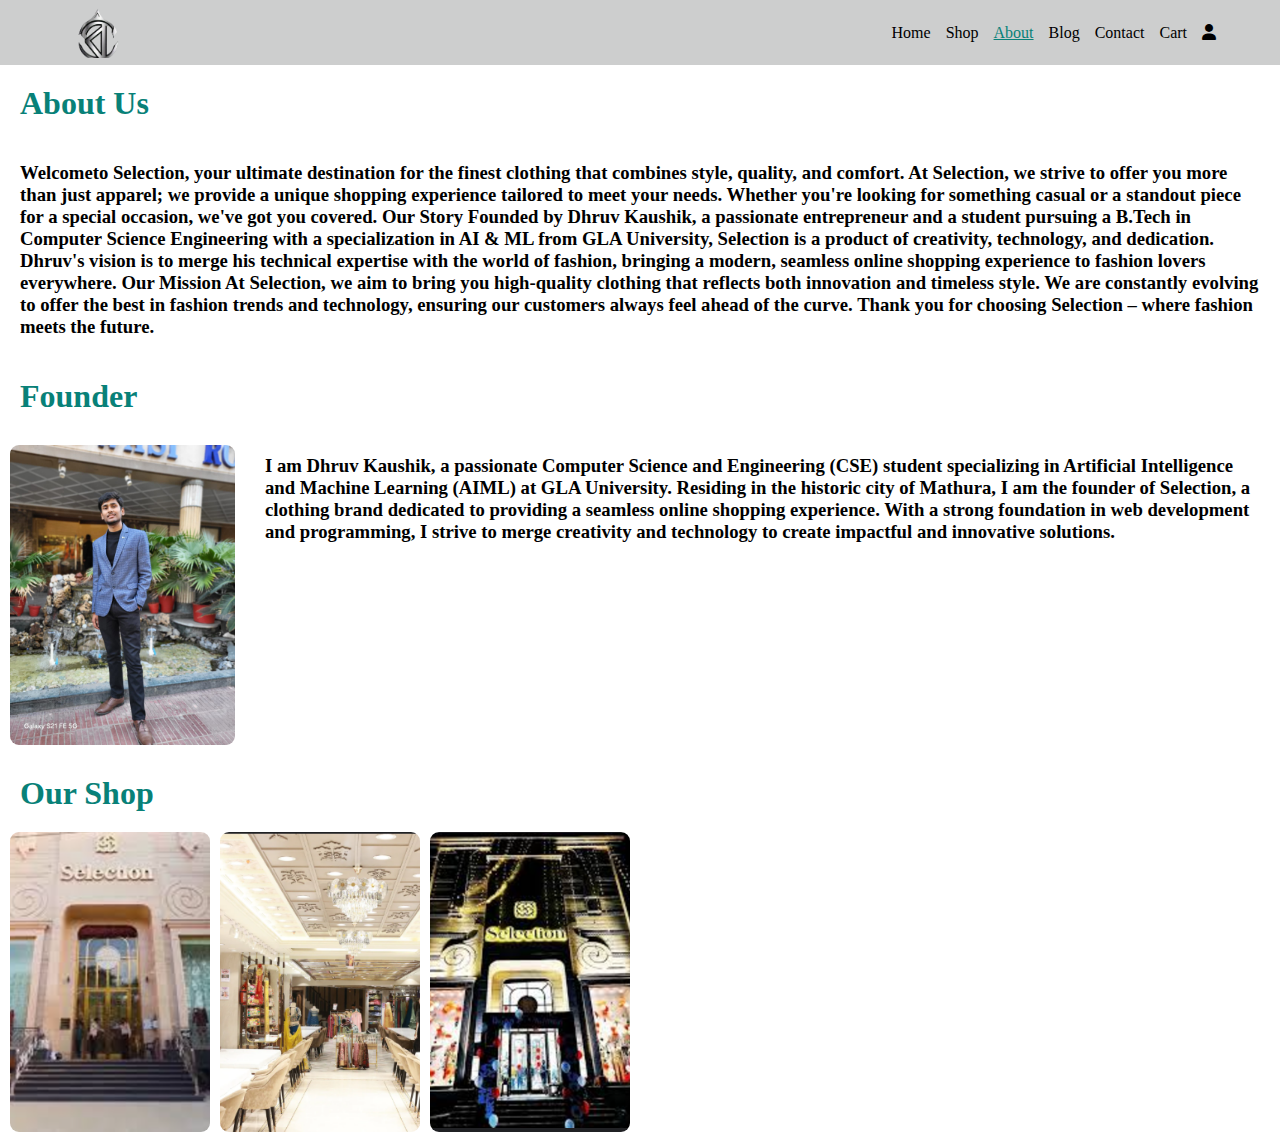
<file: About.html>
<!DOCTYPE html>
<html lang="en">
<head>
    <meta charset="UTF-8">
    <meta name="viewport" content="width=device-width, initial-scale=1.0">
    <title>Document</title>
    <link rel="stylesheet" href="About.css">
    <link rel="stylesheet" href="styles.css">
    <link rel="stylesheet" href="https://cdnjs.cloudflare.com/ajax/libs/font-awesome/6.0.0-beta3/css/all.min.css">
    <link rel="stylesheet" href="https://fonts.googleapis.com/css2?family=Material+Symbols+Outlined:opsz,wght,FILL,GRAD@20..48,100..700,0..1,-50..200&icon_names=shopping_bag" />
    <link rel="stylesheet" href="https://fonts.googleapis.com/css2?family=Material+Symbols+Outlined:opsz,wght,FILL,GRAD@20..48,100..700,0..1,-50..200&icon_names=star_rate" />
</head>
<body>
    <nav id="header">
        <div class="container"> 
            <img src="logo.png" alt="logo" class="logo">
            <ul class="navbar" id="nav_element">
                <li><a href="../index/index.html" class="navtag">Home</a></li>
                <li><a href="../shop/home.html" class="navtag ">Shop</a></li>
                <li><a href="About.html" class="navtag active">About</a></li>
                <li><a href="#Blog" class="navtag ">Blog</a></li>
                <li><a href="#sell" class="navtag">Contact</a></li>
                <li><a href="../shop/Cart.html" class="navtag ">Cart</a></li>
                <li><a href="../login/login.html" class="navtag"><i class="fas fa-user"></i></a></li>
            </ul>
        </div>
    </nav>
    <h1> About Us</h1>
    <div class="about">

 <h3>Welcometo Selection, your ultimate destination for the finest clothing that combines style, quality, and comfort. At Selection, we strive to offer you more than just apparel; we provide a unique shopping experience tailored to meet your needs. Whether you're looking for something casual or a standout piece for a special occasion, we've got you covered.

Our Story

Founded by Dhruv Kaushik, a passionate entrepreneur and a student pursuing a B.Tech in Computer Science Engineering with a specialization in AI & ML from GLA University, Selection is a product of creativity, technology, and dedication. Dhruv's vision is to merge his technical expertise with the world of fashion, bringing a modern, seamless online shopping experience to fashion lovers everywhere.

Our Mission

At Selection, we aim to bring you high-quality clothing that reflects both innovation and timeless style. We are constantly evolving to offer the best in fashion trends and technology, ensuring our customers always feel ahead of the curve.

Thank you for choosing Selection – where fashion meets the future.</h3>
    </div>
    <h1>Founder</h1>
    <div class="about">
        <img src="Founder.jpg" alt="founder of selection">
        <h3>I am Dhruv Kaushik, a passionate Computer Science and Engineering (CSE) student specializing in Artificial Intelligence and Machine Learning (AIML) at GLA University. Residing in the historic city of Mathura, I am the founder of Selection, a clothing brand dedicated to providing a seamless online shopping experience. With a strong foundation in web development and programming, I strive to merge creativity and technology to create impactful and innovative solutions.</h3>
    </div>
<h1>Our Shop</h1>
<div class="shop">
    <img src="day.png" alt="Shop in day">
    <img src="in.png" alt="inside of the shop">
    <img src="neight.png" alt="Shop in neight">
</div>
</body>
</html>
</file>
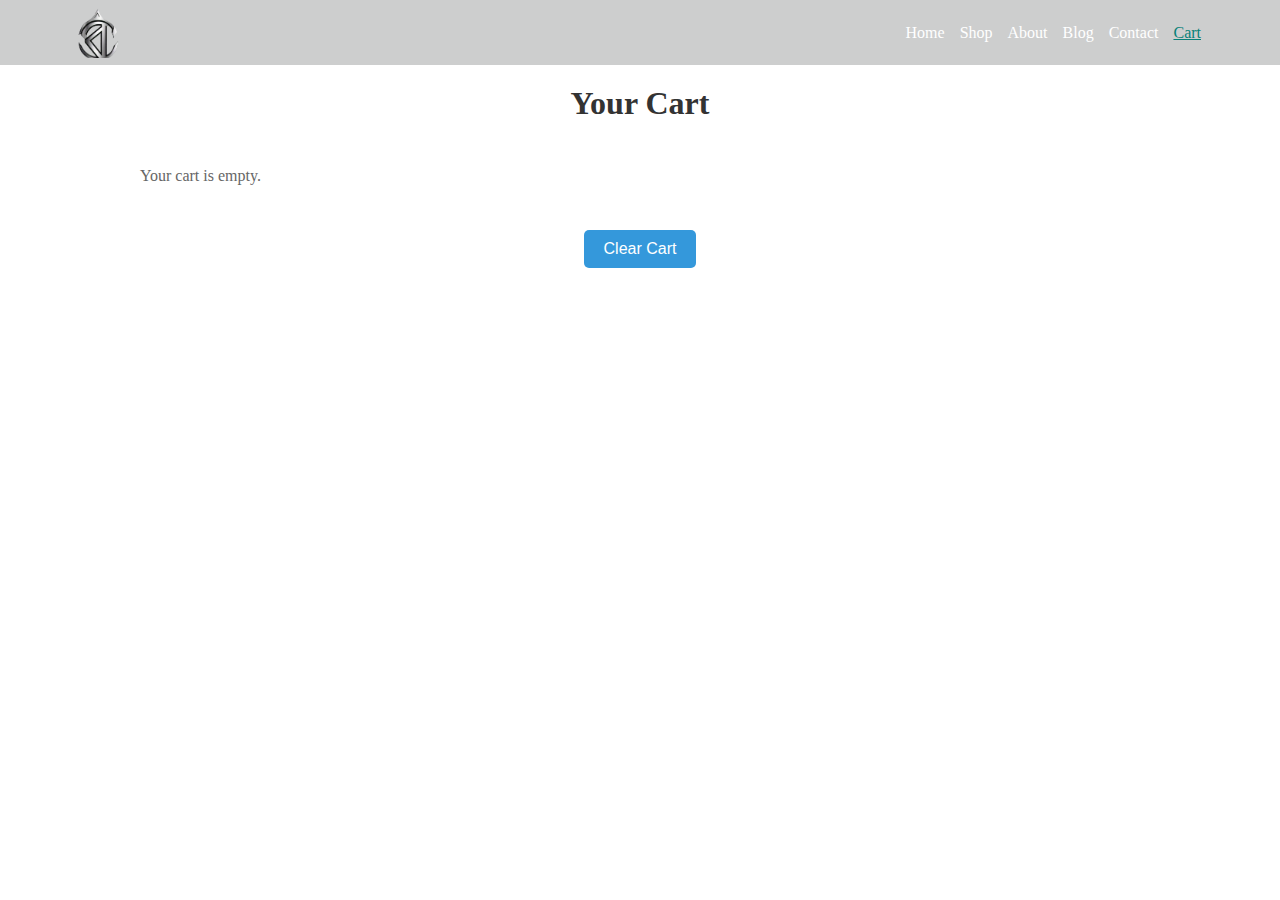
<file: Cart.html>
<!DOCTYPE html>
<html lang="en">
<head>
    <meta charset="UTF-8">
    <meta name="viewport" content="width=device-width, initial-scale=1.0">
    <title>Cart</title>
    <link rel="stylesheet" href="cart.css">
</head>
<body>
    <nav id="header">
        <div class="container">
            <img src="logo.png" alt="logo" class="logo">
            <ul class="navbar" id="nav_element">
                <li><a href="../index/index.html" class="navtag">Home</a></li>
                <li><a href="home.html" class="navtag">Shop</a></li>
                <li><a href="../About/About.html" class="navtag">About</a></li>
                <li><a href="#Blog" class="navtag">Blog</a></li>
                <li><a href="#sell" class="navtag">Contact</a></li>
                <li><a href="Cart.html" class="navtag active">Cart</a></li>
                <li><a href="../login/login.html" class="navtag"><i class="fas fa-user"></i></a></li>
            </ul>
        </div>
    </nav>

    <h1>Your Cart</h1>
    <div id="cart-container"></div>
    <button onclick="clearCart()">Clear Cart</button>
    <script>     
        const cart = JSON.parse(localStorage.getItem('cart')) || [];
        const container = document.getElementById('cart-container');
        if (cart.length > 0) {
            cart.forEach((item, index) => {
                const productDiv = document.createElement('div');
                productDiv.innerHTML = `
                    <img src="${item.image}" alt="${item.name}" style="width:100px;">
                    <h2>${item.name}</h2>
                    <p>Price: $${item.price}</p>
                    <button onclick="removeItem(${index})">Remove</button>
                    <hr>
                `;
                container.appendChild(productDiv);
            });
        } else {
            container.innerHTML = "<p>Your cart is empty.</p>";
        }
        function removeItem(index) {
            cart.splice(index, 1);
            localStorage.setItem('cart', JSON.stringify(cart));
            location.reload(); // Refresh the page to update cart
        }

        // Clear the cart
        function clearCart() {
            localStorage.removeItem('cart');
            location.reload(); // Refresh the page to update cart
        }
    </script>
</body>
</html>
</file>
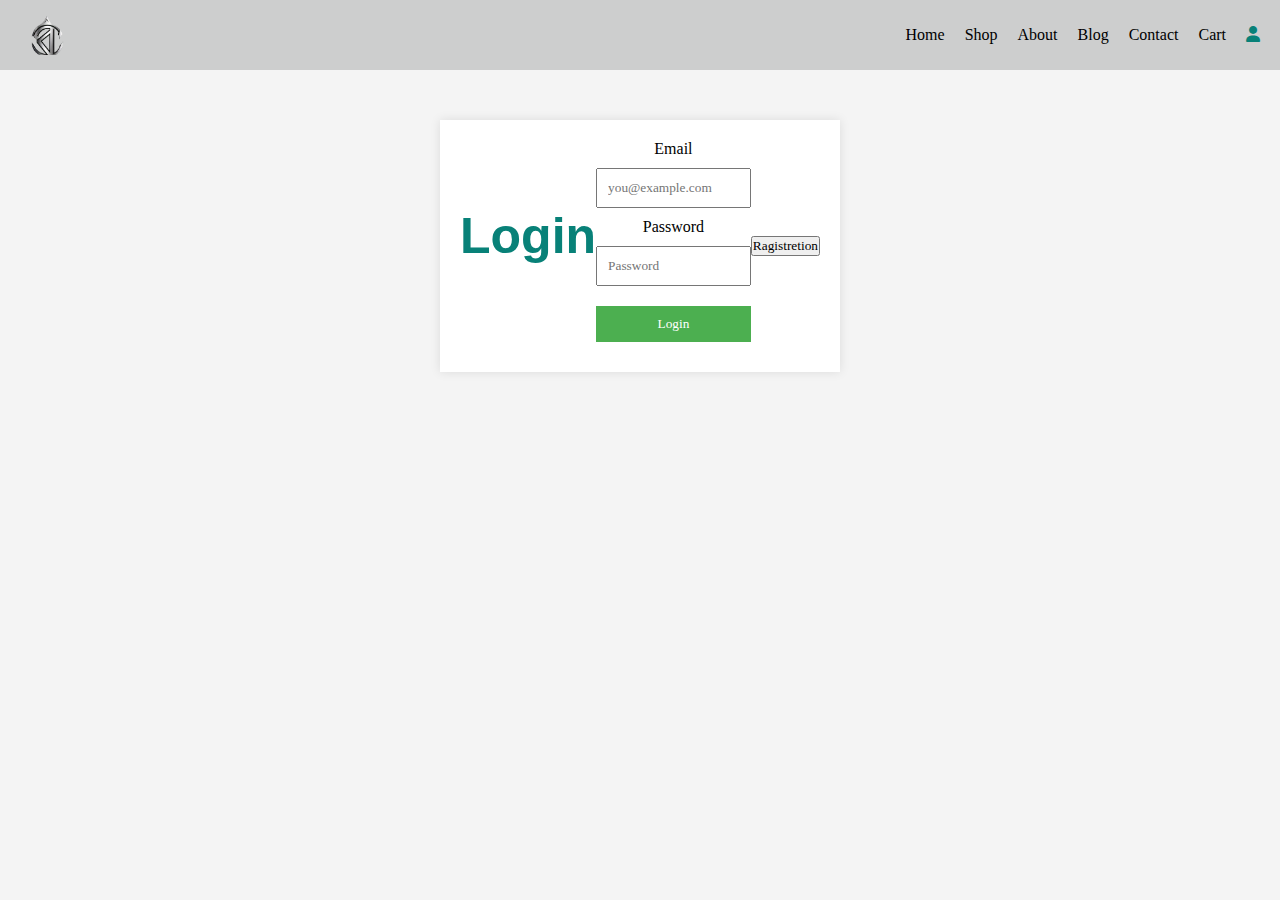
<file: login.html>
<!DOCTYPE html>
<html lang="en">
<head>
    <meta charset="UTF-8">
    <meta name="viewport" content="width=device-width, initial-scale=1.0">
    <title>Document</title>
    <link rel="stylesheet" href="login.css">
    <link rel="stylesheet" href="styles.css">
    <link rel="stylesheet" href="https://cdnjs.cloudflare.com/ajax/libs/font-awesome/6.0.0-beta3/css/all.min.css">
    <link rel="stylesheet" href="https://fonts.googleapis.com/css2?family=Material+Symbols+Outlined:opsz,wght,FILL,GRAD@20..48,100..700,0..1,-50..200&icon_names=shopping_bag" />
    <link rel="stylesheet" href="https://fonts.googleapis.com/css2?family=Material+Symbols+Outlined:opsz,wght,FILL,GRAD@20..48,100..700,0..1,-50..200&icon_names=star_rate" />

</head>
<body>
    <!-- Header Section -->
    <header>
        <div class="logo">
            <img src="logo.png" alt="Logo" class="logo-img">
        </div>
        <nav>
            <ul>
                <li><a href="../index/index.html" class="navtag ">Home</a></li>
                <li><a href="../shop/home.html" class="navtag">Shop</a></li>
                <li><a href="../About/About.html" class="navtag">About</a></li>
                <li><a href="#Blog" class="navtag">Blog</a></li>
                <li><a href="#sell" class="navtag">Contact</a></li>
                <li><a href="../shop/Cart.html" class="navtag ">Cart</a></li>
                <li><a href="login.html" class="navtag active"><i class="fas fa-user"></i></a></li>
            </ul>
        </nav>
    </header>

    <!-- Login Form Section -->
    <div class="container">
        <h2>Login</h2>
        <form id="loginForm">
            <label for="email">Email</label>
            <input type="email" id="email" name="email" required placeholder="you@example.com">
            <label for="password">Password</label>
            <input type="password" id="password" name="password" required placeholder="Password">
            <input type="submit" value="Login">
        </form>
        
        <!-- Success or Error Message -->
        <div id="message" class="message done" style="display: none;">Login Successful!</div>
        <div id="errorMessage" class="message error" style="display: none;">Invalid email or password!</div>
        <div>
            <a href="ragistretion.html"><button>Ragistretion</button></a> 
        </div>
    </div>
</body>
</html>
</file>
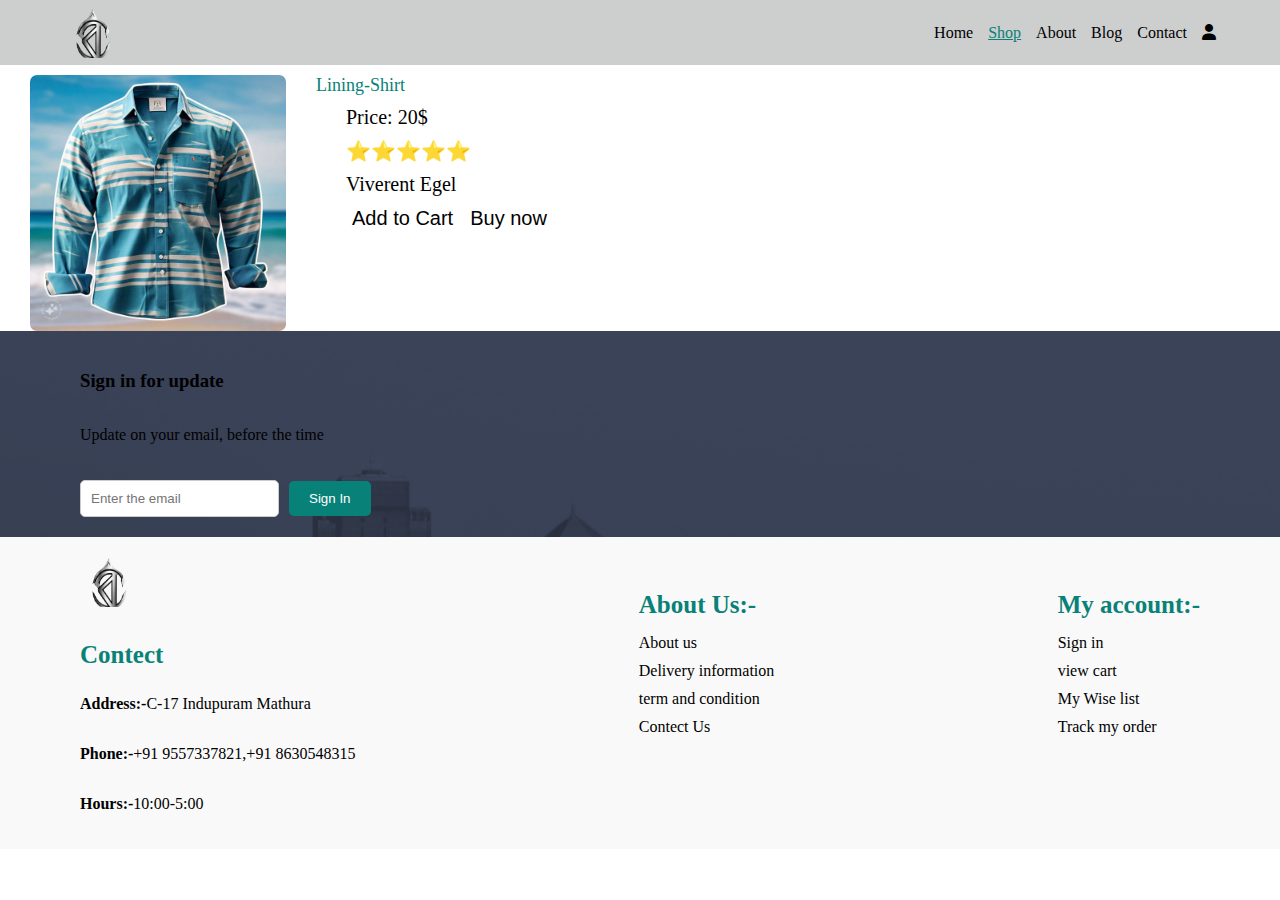
<file: product1.html>
<!DOCTYPE html>
<html lang="en">
<head>
    <meta charset="UTF-8">
    <meta name="viewport" content="width=device-width, initial-scale=1.0">
    <title>Document</title>
    <link rel="stylesheet" href="products.css">
    <link rel="stylesheet" href="https://cdnjs.cloudflare.com/ajax/libs/font-awesome/6.0.0-beta3/css/all.min.css">
    <link rel="stylesheet" href="https://fonts.googleapis.com/css2?family=Material+Symbols+Outlined:opsz,wght,FILL,GRAD@20..48,100..700,0..1,-50..200&icon_names=shopping_bag" />
    <link rel="stylesheet" href="https://fonts.googleapis.com/css2?family=Material+Symbols+Outlined:opsz,wght,FILL,GRAD@20..48,100..700,0..1,-50..200&icon_names=star_rate" />

</head>
<body>
    <nav id="header">
        <div class="container"> 
            <img src="logo.png" alt="logo" class="logo">
            <ul class="navbar" id="nav_element">
                <li><a href="../index/index.html" class="navtag">Home</a></li>
                <li><a href="home.html" class="navtag active">Shop</a></li>
                <li><a href="../About/About.html" class="navtag">About</a></li>
                <li><a href="#Blog" class="navtag">Blog</a></li>
                <li><a href="#sell" class="navtag">Contact</a></li>
                <li><a href="../login/login.html" class="navtag"><i class="fas fa-user"></i></a></li>
            </ul>
        </div>
        <div id="mobail">
           <button><i class="material-icons" id="bar">&#xe5d2;</i></button>
            
        </div>
    </nav>
    <div class="details">
        <img src="p1.jpg" alt="product" class="image">
        <div>
            Lining-Shirt
            <div>
                Price: 20$
            </div>
            <div>
                ⭐⭐⭐⭐⭐
            </div>
            <div>
                Viverent Egel
            </div>
            <div>
              <button onclick="addToCart('p1.jpg', 'Lining-Shirt', 20)">Add to Cart</button>
              <button>Buy now</button>
            </div>
        </div>
    </div>


    <footer id="footer">
        <div class="footer-box">
            <h3>Sign in for update</h3>
            <p>Update on your email, before the time</p>
            <div class="email">
                <input type="email" placeholder="Enter the email">
                <button>Sign In</button>
            </div>
        </div>
    </footer>
    <footer class="last">
        <div class="part1">
            <img src="logo.png" alt="logo" class="logo">
            <h4>Contect</h4>
            <p><strong>Address:-</strong>C-17 Indupuram Mathura</p>
            <p><strong>Phone:-</strong>+91 9557337821,+91 8630548315</p>
            <p><strong>Hours:-</strong>10:00-5:00</p>
        </div>
        <div ">
            <h4>About Us:-</h4>
            <a href="#">About us</a>
            <a href="#">Delivery information</a>
            <a href="#">term and condition</a>
            <a href="#">Contect Us</a>
        </div>
        <div class="part3">
            <h4>My account:-</h4>
            <a href="#">Sign in</a>
            <a href="#">view cart</a>
            <a href="#">My Wise list</a>
            <a href="#">Track my order</a>
        </div>
<script src="product.js"></script>
</body>
</html>
</file>
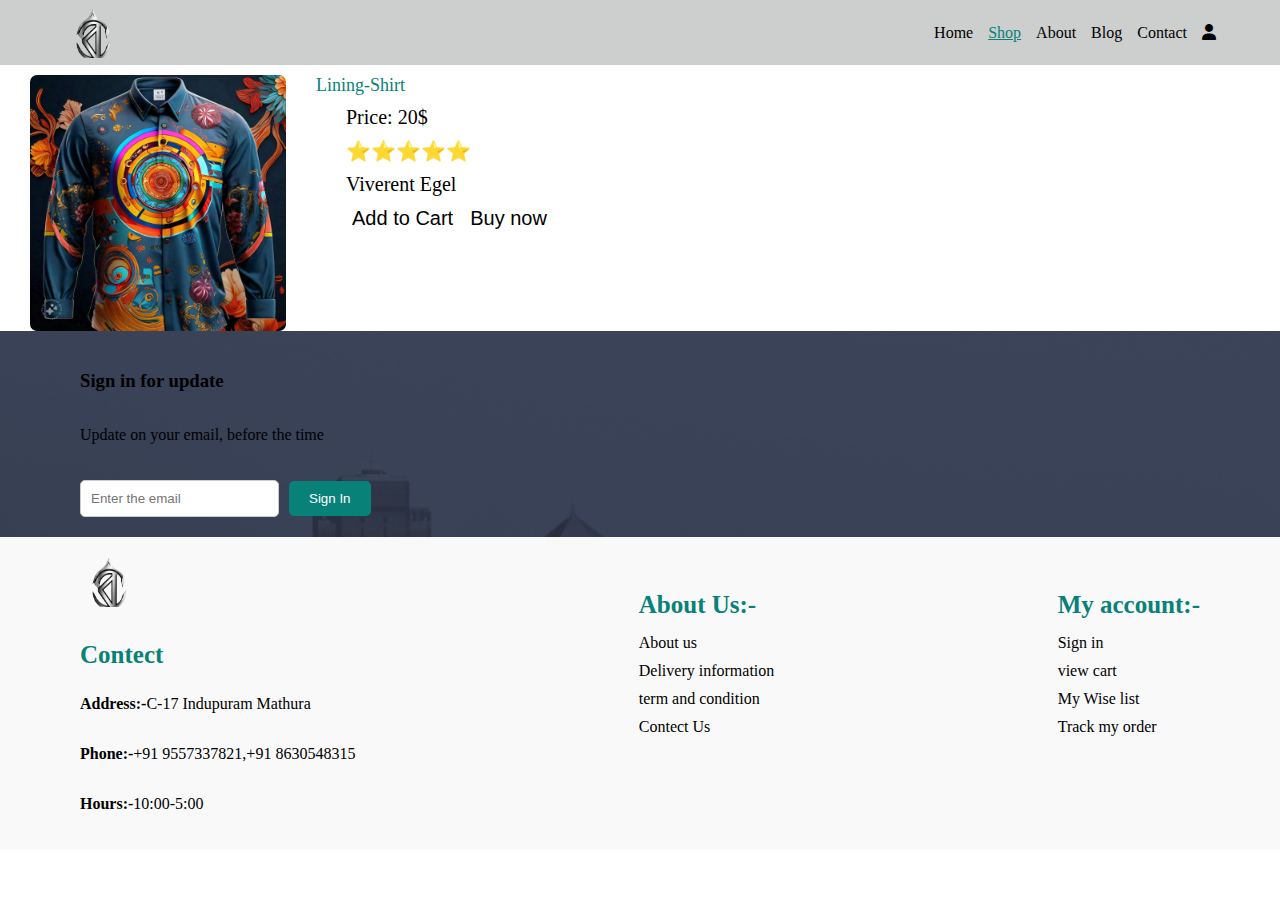
<file: product2.html>
<!DOCTYPE html>
<html lang="en">
<head>
    <meta charset="UTF-8">
    <meta name="viewport" content="width=device-width, initial-scale=1.0">
    <title>Document</title>
    <link rel="stylesheet" href="products.css">
    <link rel="stylesheet" href="https://cdnjs.cloudflare.com/ajax/libs/font-awesome/6.0.0-beta3/css/all.min.css">
    <link rel="stylesheet" href="https://fonts.googleapis.com/css2?family=Material+Symbols+Outlined:opsz,wght,FILL,GRAD@20..48,100..700,0..1,-50..200&icon_names=shopping_bag" />
    <link rel="stylesheet" href="https://fonts.googleapis.com/css2?family=Material+Symbols+Outlined:opsz,wght,FILL,GRAD@20..48,100..700,0..1,-50..200&icon_names=star_rate" />

</head>
<body>
    <nav id="header">
        <div class="container"> 
            <img src="logo.png" alt="logo" class="logo">
            <ul class="navbar" id="nav_element">
                <li><a href="../index/index.html" class="navtag">Home</a></li>
                <li><a href="home.html" class="navtag active">Shop</a></li>
                <li><a href="../About/About.html" class="navtag">About</a></li>
                <li><a href="#Blog" class="navtag">Blog</a></li>
                <li><a href="#sell" class="navtag">Contact</a></li>
                <li><a href="../login/login.html" class="navtag"><i class="fas fa-user"></i></a></li>
            </ul>
        </div>
        <div id="mobail">
           <button><i class="material-icons" id="bar">&#xe5d2;</i></button>
            
        </div>
    </nav>
    <div class="details">
        <img src="p2.jpg" alt="product" class="image">
        <div>
            Lining-Shirt
            <div>
                Price: 20$
            </div>
            <div>
                ⭐⭐⭐⭐⭐
            </div>
            <div>
                Viverent Egel
            </div>
            <div>
                <button onclick="addToCart('p2.jpg', 'Lining-Shirt', 20)">Add to Cart</button>
              <button>Buy now</button>
            </div>
        </div>
    </div>


    <footer id="footer">
        <div class="footer-box">
            <h3>Sign in for update</h3>
            <p>Update on your email, before the time</p>
            <div class="email">
                <input type="email" placeholder="Enter the email">
                <button>Sign In</button>
            </div>
        </div>
    </footer>
    <footer class="last">
        <div class="part1">
            <img src="logo.png" alt="logo" class="logo">
            <h4>Contect</h4>
            <p><strong>Address:-</strong>C-17 Indupuram Mathura</p>
            <p><strong>Phone:-</strong>+91 9557337821,+91 8630548315</p>
            <p><strong>Hours:-</strong>10:00-5:00</p>
        </div>
        <div ">
            <h4>About Us:-</h4>
            <a href="#">About us</a>
            <a href="#">Delivery information</a>
            <a href="#">term and condition</a>
            <a href="#">Contect Us</a>
        </div>
        <div class="part3">
            <h4>My account:-</h4>
            <a href="#">Sign in</a>
            <a href="#">view cart</a>
            <a href="#">My Wise list</a>
            <a href="#">Track my order</a>
        </div>
        <script src="product.js"></script>
</body>
</html>
</file>
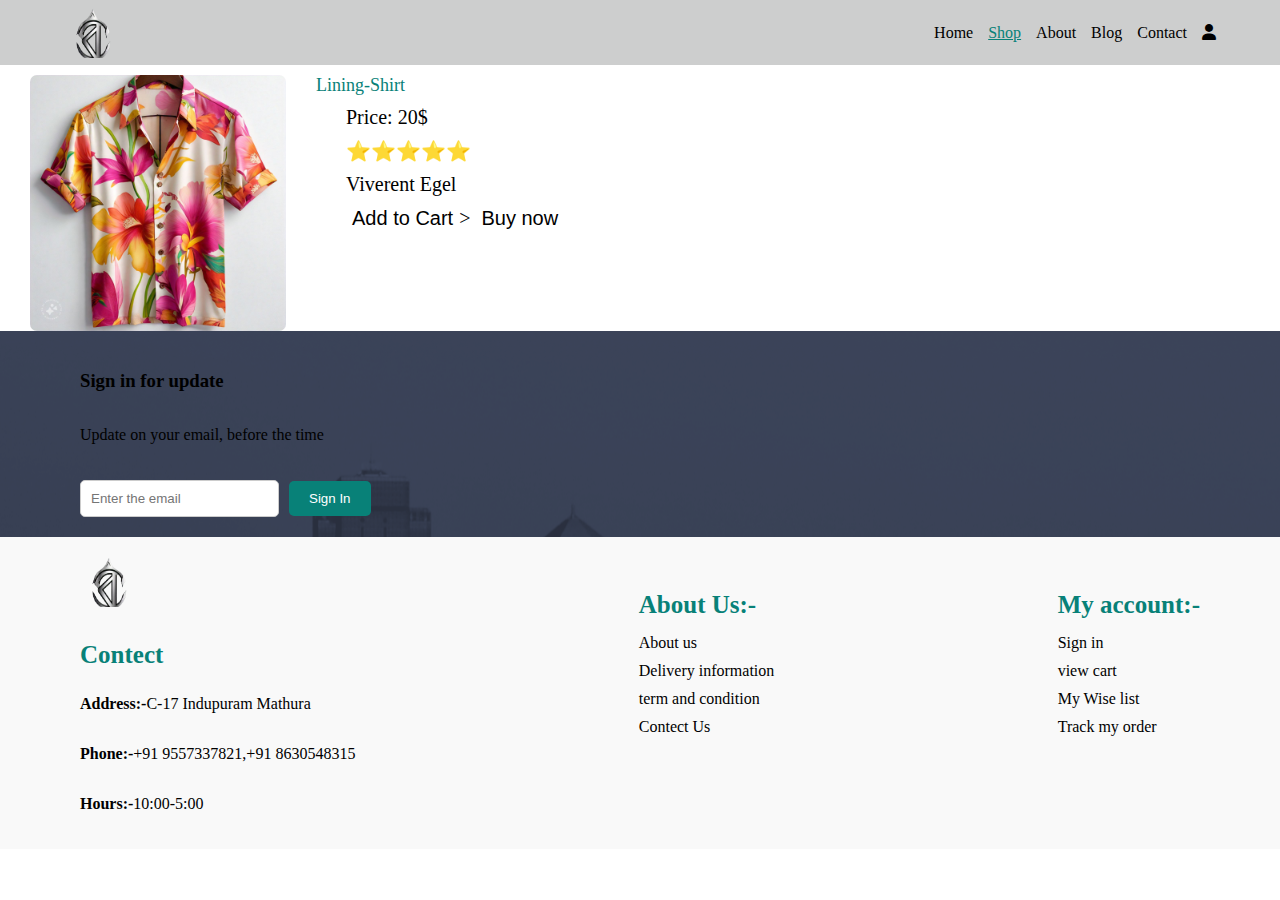
<file: product3.html>
<!DOCTYPE html>
<html lang="en">
<head>
    <meta charset="UTF-8">
    <meta name="viewport" content="width=device-width, initial-scale=1.0">
    <title>Document</title>
    <link rel="stylesheet" href="products.css">
    <link rel="stylesheet" href="https://cdnjs.cloudflare.com/ajax/libs/font-awesome/6.0.0-beta3/css/all.min.css">
    <link rel="stylesheet" href="https://fonts.googleapis.com/css2?family=Material+Symbols+Outlined:opsz,wght,FILL,GRAD@20..48,100..700,0..1,-50..200&icon_names=shopping_bag" />
    <link rel="stylesheet" href="https://fonts.googleapis.com/css2?family=Material+Symbols+Outlined:opsz,wght,FILL,GRAD@20..48,100..700,0..1,-50..200&icon_names=star_rate" />

</head>
<body>
    <nav id="header">
        <div class="container"> 
            <img src="logo.png" alt="logo" class="logo">
            <ul class="navbar" id="nav_element">
                <li><a href="../index/index.html" class="navtag">Home</a></li>
                <li><a href="home.html" class="navtag active">Shop</a></li>
                <li><a href="../About/About.html" class="navtag">About</a></li>
                <li><a href="#Blog" class="navtag">Blog</a></li>
                <li><a href="#sell" class="navtag">Contact</a></li>
                <li><a href="../login/login.html" class="navtag"><i class="fas fa-user"></i></a></li>
            </ul>
        </div>
        <div id="mobail">
           <button><i class="material-icons" id="bar">&#xe5d2;</i></button>
            
        </div>
    </nav>
    <div class="details">
        <img src="p3.jpg" alt="product" class="image">
        <div>
            Lining-Shirt
            <div>
                Price: 20$
            </div>
            <div>
                ⭐⭐⭐⭐⭐
            </div>
            <div>
                Viverent Egel
            </div>
            <div>
                <button onclick="addToCart('p3.jpg', 'Lining-Shirt', 20)">Add to Cart</button>>
              <button>Buy now</button>
            </div>
        </div>
    </div>


    <footer id="footer">
        <div class="footer-box">
            <h3>Sign in for update</h3>
            <p>Update on your email, before the time</p>
            <div class="email">
                <input type="email" placeholder="Enter the email">
                <button>Sign In</button>
            </div>
        </div>
    </footer>
    <footer class="last">
        <div class="part1">
            <img src="logo.png" alt="logo" class="logo">
            <h4>Contect</h4>
            <p><strong>Address:-</strong>C-17 Indupuram Mathura</p>
            <p><strong>Phone:-</strong>+91 9557337821,+91 8630548315</p>
            <p><strong>Hours:-</strong>10:00-5:00</p>
        </div>
        <div ">
            <h4>About Us:-</h4>
            <a href="#">About us</a>
            <a href="#">Delivery information</a>
            <a href="#">term and condition</a>
            <a href="#">Contect Us</a>
        </div>
        <div class="part3">
            <h4>My account:-</h4>
            <a href="#">Sign in</a>
            <a href="#">view cart</a>
            <a href="#">My Wise list</a>
            <a href="#">Track my order</a>
        </div>
        <script src="product.js"></script>
</body>
</html>
</file>
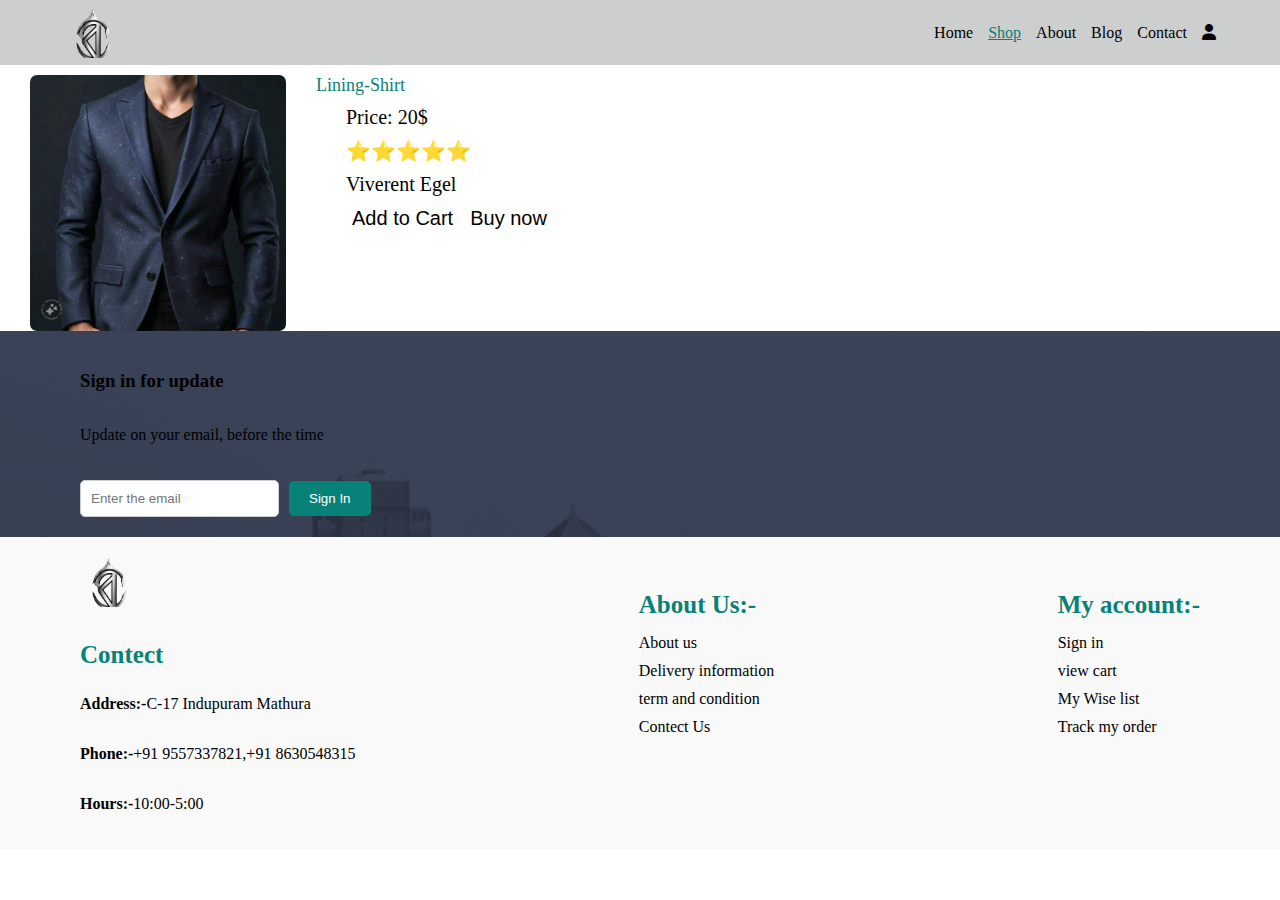
<file: product4.html>
<!DOCTYPE html>
<html lang="en">
<head>
    <meta charset="UTF-8">
    <meta name="viewport" content="width=device-width, initial-scale=1.0">
    <title>Document</title>
    <link rel="stylesheet" href="products.css">
    <link rel="stylesheet" href="https://cdnjs.cloudflare.com/ajax/libs/font-awesome/6.0.0-beta3/css/all.min.css">
    <link rel="stylesheet" href="https://fonts.googleapis.com/css2?family=Material+Symbols+Outlined:opsz,wght,FILL,GRAD@20..48,100..700,0..1,-50..200&icon_names=shopping_bag" />
    <link rel="stylesheet" href="https://fonts.googleapis.com/css2?family=Material+Symbols+Outlined:opsz,wght,FILL,GRAD@20..48,100..700,0..1,-50..200&icon_names=star_rate" />

</head>
<body>
    <nav id="header">
        <div class="container"> 
            <img src="logo.png" alt="logo" class="logo">
            <ul class="navbar" id="nav_element">
                <li><a href="../index/index.html" class="navtag">Home</a></li>
                <li><a href="home.html" class="navtag active">Shop</a></li>
                <li><a href="../About/About.html" class="navtag">About</a></li>
                <li><a href="#Blog" class="navtag">Blog</a></li>
                <li><a href="#sell" class="navtag">Contact</a></li>
                <li><a href="../login/login.html" class="navtag"><i class="fas fa-user"></i></a></li>
            </ul>
        </div>
        <div id="mobail">
           <button><i class="material-icons" id="bar">&#xe5d2;</i></button>
            
        </div>
    </nav>
    <div class="details">
        <img src="p4.jpg" alt="product" class="image">
        <div>
            Lining-Shirt
            <div>
                Price: 20$
            </div>
            <div>
                ⭐⭐⭐⭐⭐
            </div>
            <div>
                Viverent Egel
            </div>
            <div>
                <button onclick="addToCart('p4.jpg', 'Lining-Shirt', 20)">Add to Cart</button>
              <button>Buy now</button>
            </div>
        </div>
    </div>


    <footer id="footer">
        <div class="footer-box">
            <h3>Sign in for update</h3>
            <p>Update on your email, before the time</p>
            <div class="email">
                <input type="email" placeholder="Enter the email">
                <button>Sign In</button>
            </div>
        </div>
    </footer>
    <footer class="last">
        <div class="part1">
            <img src="logo.png" alt="logo" class="logo">
            <h4>Contect</h4>
            <p><strong>Address:-</strong>C-17 Indupuram Mathura</p>
            <p><strong>Phone:-</strong>+91 9557337821,+91 8630548315</p>
            <p><strong>Hours:-</strong>10:00-5:00</p>
        </div>
        <div ">
            <h4>About Us:-</h4>
            <a href="#">About us</a>
            <a href="#">Delivery information</a>
            <a href="#">term and condition</a>
            <a href="#">Contect Us</a>
        </div>
        <div class="part3">
            <h4>My account:-</h4>
            <a href="#">Sign in</a>
            <a href="#">view cart</a>
            <a href="#">My Wise list</a>
            <a href="#">Track my order</a>
        </div>
        <script src="product.js"></script>
</body>
</html>
</file>
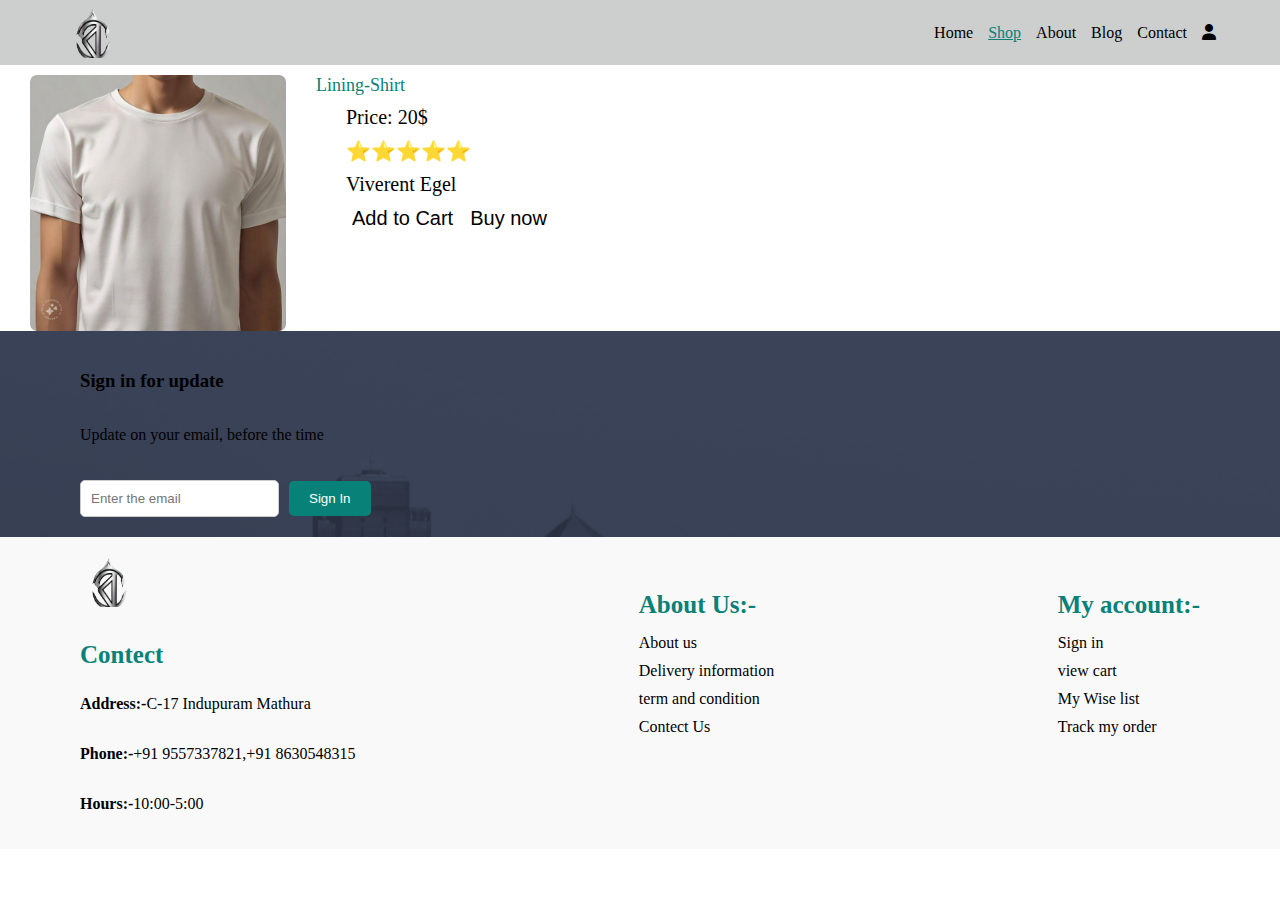
<file: product5.html>
<!DOCTYPE html>
<html lang="en">
<head>
    <meta charset="UTF-8">
    <meta name="viewport" content="width=device-width, initial-scale=1.0">
    <title>Document</title>
    <link rel="stylesheet" href="products.css">
    <link rel="stylesheet" href="https://cdnjs.cloudflare.com/ajax/libs/font-awesome/6.0.0-beta3/css/all.min.css">
    <link rel="stylesheet" href="https://fonts.googleapis.com/css2?family=Material+Symbols+Outlined:opsz,wght,FILL,GRAD@20..48,100..700,0..1,-50..200&icon_names=shopping_bag" />
    <link rel="stylesheet" href="https://fonts.googleapis.com/css2?family=Material+Symbols+Outlined:opsz,wght,FILL,GRAD@20..48,100..700,0..1,-50..200&icon_names=star_rate" />

</head>
<body>
    <nav id="header">
        <div class="container"> 
            <img src="logo.png" alt="logo" class="logo">
            <ul class="navbar" id="nav_element">
                <li><a href="../index/index.html" class="navtag">Home</a></li>
                <li><a href="home.html" class="navtag active">Shop</a></li>
                <li><a href="../About/About.html" class="navtag">About</a></li>
                <li><a href="#Blog" class="navtag">Blog</a></li>
                <li><a href="#sell" class="navtag">Contact</a></li>
                <li><a href="../login/login.html" class="navtag"><i class="fas fa-user"></i></a></li>
            </ul>
        </div>
        <div id="mobail">
           <button><i class="material-icons" id="bar">&#xe5d2;</i></button>
            
        </div>
    </nav>
    <div class="details">
        <img src="p5.jpg" alt="product" class="image">
        <div>
            Lining-Shirt
            <div>
                Price: 20$
            </div>
            <div>
                ⭐⭐⭐⭐⭐
            </div>
            <div>
                Viverent Egel
            </div>
            <div>
                <button onclick="addToCart('p5.jpg', 'Lining-Shirt', 20)">Add to Cart</button>
              <button>Buy now</button>
            </div>
        </div>
    </div>


    <footer id="footer">
        <div class="footer-box">
            <h3>Sign in for update</h3>
            <p>Update on your email, before the time</p>
            <div class="email">
                <input type="email" placeholder="Enter the email">
                <button>Sign In</button>
            </div>
        </div>
    </footer>
    <footer class="last">
        <div class="part1">
            <img src="logo.png" alt="logo" class="logo">
            <h4>Contect</h4>
            <p><strong>Address:-</strong>C-17 Indupuram Mathura</p>
            <p><strong>Phone:-</strong>+91 9557337821,+91 8630548315</p>
            <p><strong>Hours:-</strong>10:00-5:00</p>
        </div>
        <div ">
            <h4>About Us:-</h4>
            <a href="#">About us</a>
            <a href="#">Delivery information</a>
            <a href="#">term and condition</a>
            <a href="#">Contect Us</a>
        </div>
        <div class="part3">
            <h4>My account:-</h4>
            <a href="#">Sign in</a>
            <a href="#">view cart</a>
            <a href="#">My Wise list</a>
            <a href="#">Track my order</a>
        </div>
        <script src="product.js"></script>
</body>
</html>
</file>
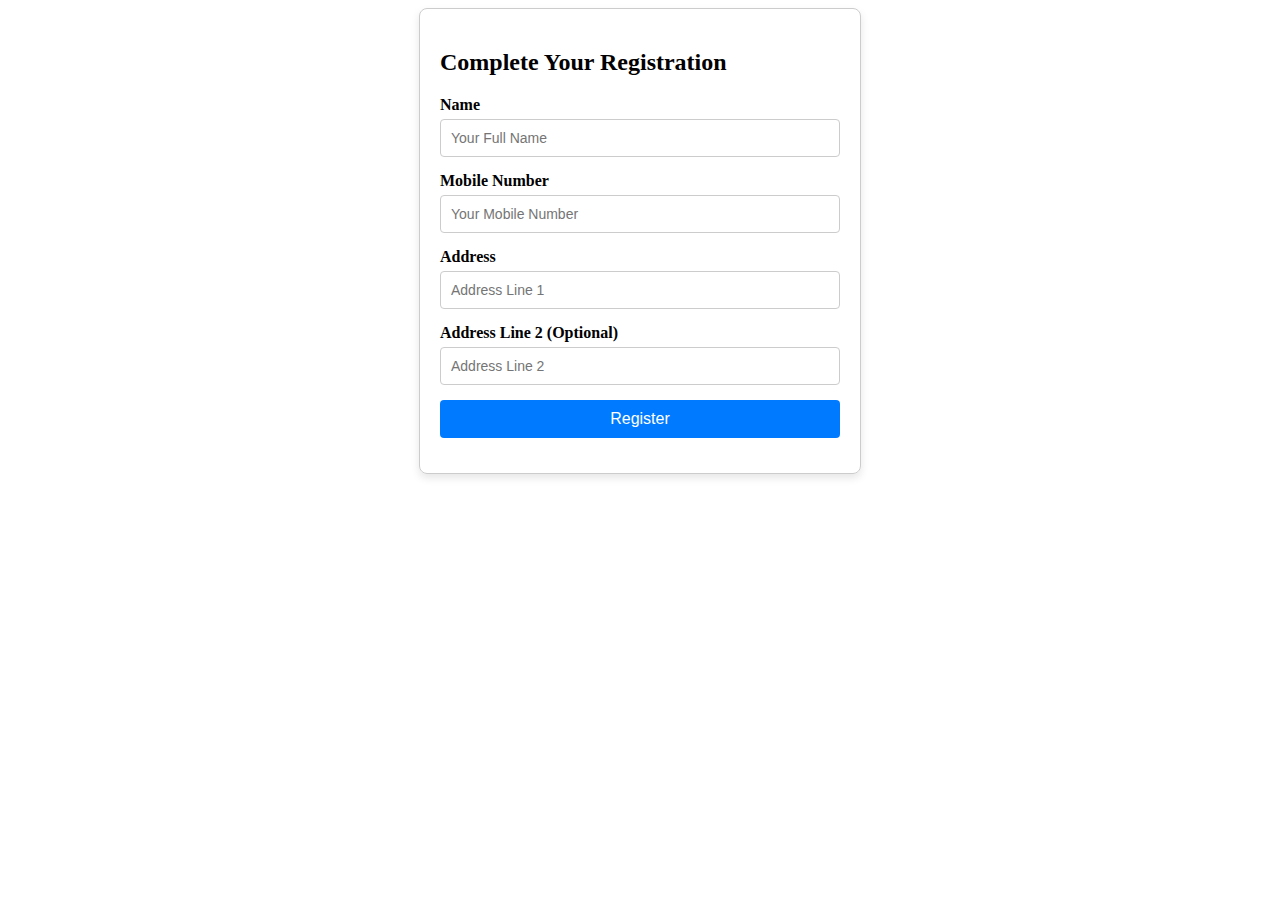
<file: ragistretion.html>
<!DOCTYPE html>
<html lang="en">
<head>
    <meta charset="UTF-8">
    <meta name="viewport" content="width=device-width, initial-scale=1.0">
    <title>Document</title>
    <link rel="stylesheet" href="ragistretion.css">
</head>
<body>
    <div class="container">
        <h2>Complete Your Registration</h2>
        <form id="registrationForm">
            
            <label for="name">Name</label>
            <input type="text" id="name" name="name" required placeholder="Your Full Name">
            
            
            <label for="mobile">Mobile Number</label>
            <input type="text" id="mobile" name="mobile" required placeholder="Your Mobile Number">
            
            
            <label for="address">Address</label>
            <input type="text" id="address" name="address" required placeholder="Address Line 1">
            
            
            <label for="address2">Address Line 2 (Optional)</label>
            <input type="text" id="address2" name="address2" placeholder="Address Line 2">
            
            <input type="submit" value="Register">
        </form>
    </div>
<script src="ragistretion.js"></script>
</body>
</html>
</file>
<file: About.css>
body {
    width: 100%;
    margin: 0px;
}

#header {
    height: 65px;
    width: 100%;
    display: flex;
    justify-content: center; /* Center the container */
    background-color:  rgb(205, 206, 206);
    z-index: 999;
    position: sticky;
    top:0;
    left: 0;
    align-items: center;
}

.container {
    display: flex;
    justify-content: space-between;
    align-items: center;
    width: 90%;
}

.logo {
    height: 50px;
    font-size: 28px;
    align-items: center; 
}

.navbar {
    display: flex;
    list-style: none;
    gap: 15px;
    margin-left: auto;
    transition: right 0.3s ease;
}
#mobail{
    display: none;
    align-items: center;
}

.navtag {
    text-decoration: none;
    color: white;
}

.navtag:hover {
    color: gray;
}
.active{
    color: #088178;
    text-decoration: underline;
}
h1{
 color: #088178;
 margin: 20px;
}
.about{
    display: flex;
}
.about img{
    margin: 10px;
    width: 250px;
    height: 300px;
    border-radius: 9px;
}
.about h3{
    margin: 20px;
}
.shop{
    margin: 10px;
    display: flex;
    gap: 10px;
}
.shop img {
    border-radius: 9px;
    width: 200px; 
    height: 300px; 
    object-fit: cover; 
}
</file>
<file: styles.css>
@import url('https://fonts.googleapis.com/css2?family=Montserrat:ital,wght@0,100..900;1,100..900&family=Roboto:ital,wght@0,100;0,300;0,400;0,500;0,700;0,900;1,100;1,300;1,400;1,500;1,700;1,900&display=swap');

* {
    margin: 0;
    padding: 0;
    box-sizing: border-box;
    font-family: serif;
}

body {
    width: 100%;
}

#header {
    height: 65px;
    width: 100%;
    display: flex;
    justify-content: center; /* Center the container */
    background-color:  rgb(205, 206, 206);
    z-index: 999;
    position: sticky;
    top:0;
    left: 0;
    align-items: center;
}

.container {
    display: flex;
    justify-content: space-between;
    align-items: center;
    width: 90%;
}

.logo {
    height: 50px;
    font-size: 28px;
    align-items: center; 
}

.navbar {
    display: flex;
    list-style: none;
    gap: 15px;
    margin-left: auto;
    transition: right 0.3s ease;
}
#mobile{
    display: none;
    align-items: center;
}

.navtag {
    text-decoration: none;
    color: white;
}

.navtag:hover {
    color: gray;
}
.active{
    color: #088178;
    text-decoration: underline;
}
.color{
    font-size: 2px;
    position: sticky;
    color: white;
    width: 30px;
    height: 30px;
    margin: 20px;
    border-radius: 20px;
}



#back {
    background-image: url("model1.jpg");
    height: 100dvh; 
    width: 100%;
    background-size: cover;
    background-position: center;
    padding: 0 80px;
    padding-top: 10%;
    font-size: 50px;
}
#back h4 {
    padding-bottom: 15px;
    color: white;
}

#back h1 {
    padding-bottom: 15px;
    color: darkgreen; /* This should apply dark green to the <h1> */
}

#back p {
    color: white; 
}
#back button{
   background-image: url("button.png");
   background-color: transparent;
   color: #088178;
   border: 0;
   padding: 14px 80px 14px 65px;
   background-repeat: no-repeat;
   cursor: pointer;
   font-weight: 700;
   font-size: 20px;
}
#features{
    display: flex;
    align-items: center;
    justify-content: space-between;
    flex-wrap: wrap;
}
#features .fe-box {
    width: 180px;
    text-align: center;
    padding: 25px 15px;
    box-shadow: 20px 20px 34px rgba(0, 0, 0, 0.2); /* Shadow with transparency */
    border: 1px solid #cce7d0; /* Optional border for a defined edge */
    border-radius: 4px; /* Optional rounded corners */
}
#features .fe-box:hover{/*this i used hover effect*/
    box-shadow: 10px 10px 54px rgba(0, 0, 0, 0.2);/*reduced the box-shadow */
}
#features .fe-box h4{
    padding: 9px 8px 6px 8px;
    line-height: 1;
    border-radius: 4px;
    color: #088178;
    background-color: #fddde4;
}
 .section-p1{
     padding: 40px 80px;
 }
 .fe-image{
     width: 150px;
 } 



    

   
        
    #product {
    display: flex; /* Keep items in one line */
    justify-content: flex-start; /* Align items to the start of the container */
    gap: 20px; /* Space between items */
    margin: 20px 0;
    padding: 70px; /* Added padding to the container */
    border: 1px solid #cce7d0; 
    width: 100%; /* Full width to allow items to stretch */
    overflow-x: auto; /* Allow horizontal scrolling if items exceed container width */
}

#product .product-card {
    transition: box-shadow 0.3s ease; /* Smooth transition for shadow */
    box-shadow: 5px 5px 20px rgba(0, 0, 0, 0.2); /* Default shadow */
}

#product .product-card:hover {
    box-shadow: 10px 10px 40px rgba(0, 0, 0, 0.4); /* Increased shadow on hover */
}

h2 {
    text-align: center;
    color: #088178;
    font-family: Arial, Helvetica, sans-serif;
    font-size: 50px;
}

h5 {
    padding-top: 15px;
    text-align: center;
    color: #088178;
    font-family: Arial, Helvetica, sans-serif;
    font-size: 15px;
}

.product_img {
    width: 150px;
    margin: 0px 12px 0px;
    border-radius: 6px;
}

.des span {
    font-weight: 700;
}

.des h6 { /* Set the product color and size */
    color: #088178;
    font-size: 20px;
}

.des .star {
    color: yellow;
}
.banner{
    background-image: url("banner.png");
    width: 100%;
    height: 50vh;
    color: white;
    padding: 0 80px;
    padding-top: 10%;
    font-size: 20px;
    margin-bottom: 20px;;
    margin-top: 20px;
}
.banner button{
    
    color: black;
    background-color: white;
    border: 0;
    height: 28px;
    display: flex;
    align-items: center;
    justify-content: space-between;
}


.footer{
    background-color: black;
    color: white;
    align-content: center;
    
}
.footer div {
    margin: 20px 10px;
    align-items: center;
    
}
#product {
    display: flex; /* Keep items in one line */
    justify-content: flex-start; /* Align items to the start of the container */
    gap: 10px; /* Space between items */
    margin: 10px 0;
    padding: 30px; /* Added padding to the container */
    border: 1px solid #cce7d0; 
    width: 100%; /* Full width to allow items to stretch */
    overflow-x: auto; /* Allow horizontal scrolling if items exceed container width */
}

#product .product-card {
    transition: box-shadow 0.3s ease; /* Smooth transition for shadow */
    box-shadow: 5px 5px 20px rgba(0, 0, 0, 0.2); /* Default shadow */
}

#product .product-card:hover {
    box-shadow: 5px 5px 20px rgba(0, 0, 0, 0.4); /* Increased shadow on hover */
}

h2 {
    text-align: center;
    color: #088178;
    font-family: Arial, Helvetica, sans-serif;
    font-size: 30px;
}

h5 {
    padding-top: 10px;
    text-align: center;
    color: #088178;
    font-family: Arial, Helvetica, sans-serif;
    font-size: 15px;
}

.product_img {
    width: 100px;
    margin: 0px 12px 0px;
    border-radius: 4px;
}

.des span {
    font-weight: 400;
}

.des h6 { /* Set the product color and size */
    color: #088178;
    font-size: 10px;
}

.des .star {
    color: yellow;
}
.banner{
    background-image: url("banner.png");
    width: 100%;
    height: 50vh;
    color: white;
    padding: 0 40px;
    padding-top: 5%;
    font-size: 10px;
    margin-bottom: 10px;;
    margin-top: 10px;
}
.banner button{
    
    color: black;
    background-color: white;
    border: 0;
    height: 22px;
    display: flex;
    align-items: center;
    justify-content: space-between;
}


.footer{
    background-color: black;
    color: white;
    align-content: center;
    
}
.footer div {
    margin: 20px 10px;
    align-items: center;
    
}   


#product {
    display: flex; /* Keep items in one line */
    justify-content: flex-start; /* Align items to the start of the container */
    gap: 20px; /* Space between items */
    margin: 20px 0;
    padding: 70px; /* Added padding to the container */
    border: 1px solid #cce7d0; 
    width: 100%; /* Full width to allow items to stretch */
    overflow-x: auto; /* Allow horizontal scrolling if items exceed container width */
}

#product .product-card {
    transition: box-shadow 0.3s ease; /* Smooth transition for shadow */
    box-shadow: 5px 5px 20px rgba(0, 0, 0, 0.2); /* Default shadow */
}

#product .product-card:hover {
    box-shadow: 10px 10px 40px rgba(0, 0, 0, 0.4); /* Increased shadow on hover */
}

h2 {
    text-align: center;
    color: #088178;
    font-family: Arial, Helvetica, sans-serif;
    font-size: 50px;
}

h5 {
    padding-top: 15px;
    text-align: center;
    color: #088178;
    font-family: Arial, Helvetica, sans-serif;
    font-size: 15px;
}

.product_img {
    width: 150px;
    margin: 0px 12px 0px;
    border-radius: 6px;
}

.des span {
    font-weight: 700;
}

.des h6 { /* Set the product color and size */
    color: #088178;
    font-size: 20px;
}

.des .star {
    color: yellow;
}
.banner {
    background-image: url("banner.png");
    width: 100%;
    height: 50vh;
    color: white;
    padding: 0 80px;
    padding-top: 10%;
    font-size: 20px;
    margin: 20px 0;
}

.banner button {
    color: black;
    background-color: white;
    border: 0;
    height: 28px;
    display: flex;
    align-items: center;
    justify-content: center;
    cursor: pointer;
}

.banner button:hover {
    background-color: #088178;
}@import url('https://fonts.googleapis.com/css2?family=Montserrat:wght@100..900&family=Roboto:wght@100..900&display=swap');

* {
    margin: 0;
    padding: 0;
    box-sizing: border-box;
    font-family: serif; /* Update as needed */
}

body {
    width: 100%;
}

#header {
    height: 65px;
    width: 100%;
    display: flex;
    justify-content: center;
    background-color: rgb(205, 206, 206);
    z-index: 999;
    position: sticky;
    top: 0;
}

.container {
    display: flex;
    justify-content: space-between;
    align-items: center;
    width: 90%; /* Adjust as needed */
}

.logo {
    height: 50px;
    font-size: 28px;
    display: flex;
    align-items: center;
}

.navbar {
    display: flex;
    list-style: none;
    gap: 15px;
    margin-left: auto;
}

.navtag {
    text-decoration: none;
    color: black;
}

.navtag:hover {
    color: gray;
}

.searchbar {
    border-radius: 5px;
    height: 25px;
    width: 200px;
}

/* Main section styling */
#back {
    background-image: url("model1.jpg");
    height: 100dvh;
    width: 100%;
    background-size: cover;
    background-position: center;
    padding: 0 80px;
    padding-top: 10%;
    font-size: 50px;
}

#back h4, #back p {
    color: white;
}

#back h1 {
    color: darkgreen;
    padding-bottom: 15px;
}

#back button {
    background-image: url("button.png");
    background-color: transparent;
    color: #088178;
    border: none;
    padding: 14px 80px 14px 65px;
    background-repeat: no-repeat;
    cursor: pointer;
    font-weight: 700;
    font-size: 20px;
}

/* Feature boxes */
#features {
    display: flex;
    align-items: center;
    justify-content: space-between;
    flex-wrap: wrap;
}

#features .fe-box {
    width: 180px;
    text-align: center;
    padding: 25px 15px;
    box-shadow: 20px 20px 34px rgba(0, 0, 0, 0.2);
    border: 1px solid #cce7d0;
    border-radius: 4px;
}

#features .fe-box:hover {
    box-shadow: 10px 10px 54px rgba(0, 0, 0, 0.2);
}

.section-p1 {
    padding: 40px 80px;
}

.fe-image {
    width: 150px;
}


.banner {
    background-image: url("banner.png");
    width: 100%;
    height: 50vh;
    color: white;
    padding: 0 80px;
    padding-top: 10%;
    font-size: 20px;
    margin: 20px 0;
}
.banner button {
    color: black;
    background-color: white;
    border: 0;
    height: 28px;
    display: flex;
    align-items: center;
    justify-content: center;
    cursor: pointer;
    text-decoration: none; 
}
.banner button:hover {
    background-color: #088178;
}

#poster{
    display: flex;
    justify-content: space-between;
    flex-wrap: wrap;
    padding: 30px;
}

#poster .poster-box{
    background-image: url("poster1.png");
    display: flex;
    flex-direction: column;
    justify-content: center;
    align-items: flex-start;
    margin-left: 50px;
    min-width: 580px;
    height: 50vh;
    background-size: cover;
    background-position: center;
    margin: 50px;
}
#poster .poster-box:nth-child(2){
 background-image:url("poster2.png") ;
 display: flex;
    flex-direction: column;
    justify-content: center;
    align-items: flex-start;
    
    min-width: 580px;
    height: 50vh;
    background-size: cover;
    background-position: center;
    margin: 50px;
}

#poster h4{
    color: aliceblue;
    font-size: 28px;
    font-weight: 700;
}
#poster span{
   color:white;
}
#poster h2{
    color: aliceblue;
    font-size: 20px;
    font-weight: 400;
}
#poster button{
    color: white;
    background-color:transparent ;
    border: 2px solid white;
    margin: 5px;
    height: 35px;
    width: 80px;
}
#poster button:hover{
    background-color: #088178;
    border: 0;
    box-shadow: 2px 2px 16px rgba(0, 0, 0, 0.471);
}

#footer {
    background-image: url("footer.png"); /* Background image */
    width: 100%;
    height: 50vh; /* Adjust height as needed */
    display: flex; /* Use flexbox layout */
    justify-content: space-between; /* Space items between */
    align-items: center; /* Center align items vertically */
    padding: 0 80px; /* Add padding for spacing */
    flex-wrap: wrap; /* Allow wrapping on smaller screens */
}

.footer-box {
    display: flex;
    flex-direction: column; /* Stack content vertically */
    max-width: 50%; /* Limit width of the text content */
}

.email {
    display: flex; /* Flexbox layout for email input and button */
    align-items: center; /* Center items vertically */
    margin-top: 20px; /* Space between text and input */
}

.email input {
    padding: 10px; /* Padding for input */
    border: 1px solid #ccc; /* Border style */
    border-radius: 5px; /* Rounded corners */
    margin-right: 10px; /* Space between input and button */
    flex: 1; /* Take full width available */
}

.email button {
    background-color: #088178; 
    color: white; 
    border: none; 
    padding: 10px 20px; 
    border-radius: 5px; 
    cursor: pointer; 
}
.last{
    display: flex;
    justify-content: space-between;
    align-items: center;
    flex-wrap: wrap;
    height: 50vh;
    
}
.last div h4{
   color: #088178;
   font-size: 25xp;
   font-weight: 600;
   margin-left: 2px;
}
.last div{
    display: flex;
    justify-content: space-between;
    align-items: flex-start;
    flex-direction: column;
}
.last div a{
   text-decoration: none;
   color: black;
}
.active{
    color: #088178;
    text-decoration: underline;
}

@media(max-width:799px){
    .navbar {
        position: fixed;
        top: 0;
        right: -300px; /* Hidden by default */
        height: 100vh;
        width: 250px;
        background-color: rgba(0, 0, 0, 0.8);
        box-shadow: 0px 40px 60px rgba(0, 0, 0, 0.1);
        flex-direction: column;
        padding: 80px 20px;
    }
    .navbar.active {
        right: 0;
    }
    #mobile {
        display: block;
    }
    #mobile i {
        font-size: 24px;
        cursor: pointer;
    }
}          







/*home page  styling start here -------------------------------------------------------------------------------*/
.hback{
    background-image: url("imge for home/1st.jpg");
    width: 100%;
    height: 90vh;
    font-size: 20px;
    color: white;
    background-repeat: no-repeat;
}
.himgtext{

}
</file>
<file: cart.css>
body{
    margin: 0px;
}
#header {
    height: 65px;
    width: 100%;
    display: flex;
    justify-content: center; /* Center the container */
    background-color:  rgb(205, 206, 206);
    z-index: 999;
    position: sticky;
    top:0;
    left: 0;
    align-items: center;
}

.container {
    display: flex;
    justify-content: space-between;
    align-items: center;
    width: 90%;
}

.logo {
    height: 50px;
    font-size: 28px;
    align-items: center; 
}

.navbar {
    display: flex;
    list-style: none;
    gap: 15px;
    margin-left: auto;
    transition: right 0.3s ease;
}
#mobail{
    display: none;
    align-items: center;
}

.navtag {
    text-decoration: none;
    color: white;
}

.navtag:hover {
    color: gray;
}
.active{
    color: #088178;
    text-decoration: underline;
}
h1 {
    text-align: center;
    color: #333;
    margin: 20px 0;
}

/* Cart Container */
#cart-container {
    max-width: 1000px;
    margin: 0 auto;
    padding: 20px;
}

#cart-container div {
    background-color: white;
    border: 1px solid #ddd;
    padding: 15px;
    margin-bottom: 20px;
    display: flex;
    justify-content: space-between;
    align-items: center;
    border-radius: 8px;
    box-shadow: 0 2px 5px rgba(0, 0, 0, 0.1);
}

#cart-container img {
    width: 100px;
    height: auto;
    margin-right: 20px;
    border-radius: 8px;
}

#cart-container h2 {
    font-size: 18px;
    color: #333;
    margin: 0;
}

#cart-container p {
    font-size: 16px;
    color: #666;
    margin: 5px 0;
}

#cart-container button {
    background-color: #e74c3c;
    color: white;
    border: none;
    padding: 10px 20px;
    cursor: pointer;
    border-radius: 5px;
    font-size: 14px;
}

#cart-container button:hover {
    background-color: #c0392b;
}

hr {
    border: 0;
    border-top: 1px solid #ddd;
    margin: 15px 0;
}

/* Clear Cart Button */
button {
    background-color: #3498db;
    color: white;
    padding: 10px 20px;
    font-size: 16px;
    border: none;
    border-radius: 5px;
    cursor: pointer;
    display: block;
    margin: 20px auto;
}

button:hover {
    background-color: #2980b9;
}

/* Responsive Design */
@media (max-width: 768px) {
    #cart-container div {
        flex-direction: column;
        text-align: center;
    }

    #cart-container img {
        margin-bottom: 10px;
    }
}
</file>
<file: login.css>
/* General Styles */
body {
    font-family: Arial, sans-serif;
    background-color: #f4f4f4;
    margin: 0;
    padding: 0;
}

/* Header Styles */
header {
    display: flex;
    justify-content: space-between;
    align-items: center;
    background-color:rgb(205, 206, 206);
    color: white;
    padding: 10px 20px;
}

header .logo img {
    height: 40px; /* Adjust logo size */
}

nav ul {
    list-style: none;
    margin: 0;
    padding: 0;
    display: flex;
}

nav ul li {
    margin-left: 20px;
}

nav ul li a {
    text-decoration: none;
    color: black;
    font-size: 16px;
}

nav ul li a:hover {
    color: gray;
}
.active{
    color: #088178;
    text-decoration: underline;
}


.container {
    max-width: 400px;
    margin: 50px auto;
    background-color: white;
    padding: 20px;
    box-shadow: 0 0 10px rgba(0, 0, 0, 0.1);
    text-align: center;
}

h2 {
    margin-bottom: 20px;
}

label, input {
    width: 100%;
    padding: 10px;
    margin: 10px 0;
    box-sizing: border-box;
}

input[type="submit"] {
    background-color: #4CAF50;
    color: white;
    border: none;
    cursor: pointer;
}

input[type="submit"]:hover {
    background-color: #45a049;
}

/* Success/Error Messages */
.message {
    display: none;
    margin-top: 20px;
    padding: 10px;
    border-radius: 5px;
}

.done {
    background-color: #4CAF50;
    color: white;
}

.error {
    background-color: #f44336;
    color: white;
}
</file>
<file: products.css>
body{
    margin: 0;
}
#header {
    height: 65px;
    width: 100%;
    display: flex;
    justify-content: center; /* Center the container */
    background-color:  rgb(205, 206, 206);
    z-index: 999;
    position: sticky;
    top:0;
    left: 0;
    align-items: center;
}

.container {
    display: flex;
    justify-content: space-between; /* Space between logo and navbar */
    align-items: center;
    width: 90%; /* Adjust as necessary */
}

.logo {
    height: 50px;
    font-size: 28px;
    align-items: center; 
    display: flex;
    justify-content: space-between;   
}

.navbar {
    display: flex;
    list-style: none;
    gap: 15px; 
    margin-left: auto; /* Pushes the navbar to the right */
}
#mobail{
    display: none;
    align-items: center;
}

.navtag {
    text-decoration: none; 
    color: black;
}

.navtag:hover {
    color: gray;
}

.active{
    color: #088178;
    text-decoration: underline;
}
.searchbar {
    border-radius: 5px;
    height: 25px;
    width: 200px;
}
.details{
  display: flex;
  color: #088178;
font-size: 18px;
}
.details div {
     margin-top:10px ;
     margin-left: 30px;
}
.details div div{
     color: black;
     font-size: 20px;
}
.details div div button{
     color: black;
     font-size: 20px;
     background-color: white;   
     border:0;   
}
.details div div button:hover {
     color: black;
     font-size: 20px;
     background-color:rgba(76, 253, 0, 0.64);  
     border: 2px solid;  
}
.image {
    width: 20%; 
    border-radius: 7px;
    margin-left: 30px;
    margin-top: 10px;
    transition: transform 0.3s ease, width 0.3s ease; 
}

.image:hover {
    transform: scale(1.2); 
    width: 25%; 
}
#footer {
    background-image: url("footer.png"); /* Background image */
    width: 100%;
    height: auto; /* Auto height for dynamic content */
    display: flex; /* Use flexbox layout */
    justify-content: space-between; /* Space items evenly */
    align-items: flex-start; /* Align items to the top */
    padding: 20px 80px; /* Adjust padding for spacing */
    flex-wrap: wrap; /* Allow wrapping on smaller screens */
    gap: 20px; /* Space between flex items */
}

.footer-box {
    display: flex;
    flex-direction: column; /* Stack content vertically */
    max-width: 50%; /* Limit width of the text content */
}

.email {
    display: flex; /* Flexbox layout for email input and button */
    align-items: center; /* Center items vertically */
    margin-top: 20px; /* Space between text and input */
}

.email input {
    padding: 10px; /* Padding for input */
    border: 1px solid #ccc; /* Border style */
    border-radius: 5px; /* Rounded corners */
    margin-right: 10px; /* Space between input and button */
    flex: 1; /* Take full width available */
}
.logo{
  width: 60px;
}
.email button {
    background-color: #088178; 
    color: white; 
    border: none; 
    padding: 10px 20px; 
    border-radius: 5px; 
    cursor: pointer; 
}

.last {
    display: flex;
    justify-content: space-between;
    align-items: flex-start; /* Align content to the top */
    flex-wrap: wrap; /* Allow wrapping on smaller screens */
    padding: 20px 80px; /* Consistent padding */
    gap: 30px; /* Add space between sections */
    background-color: #f9f9f9; /* Optional: Light background */
}

.last div h4 {
   color: #088178;
   font-size: 25px; /* Fixed typo from 25xp to 25px */
   font-weight: 600;
   margin-bottom: 10px; /* Space below heading */
}

.last div {
    display: flex;
    justify-content: flex-start; /* Align items to the start */
    align-items: flex-start;
    flex-direction: column;
}

.last div a {
   text-decoration: none;
   color: black;
   margin: 5px 0; /* Space between links */
}
</file>
<file: ragistretion.css>
.container {
    max-width: 400px;
    margin: auto;
    padding: 20px;
    border: 1px solid #ccc;
    border-radius: 8px;
    box-shadow: 0 4px 8px rgba(0, 0, 0, 0.1);
}
form {
    display: flex;
    flex-direction: column;
}
label {
    margin-bottom: 5px;
    font-weight: bold;
}
input {
    margin-bottom: 15px;
    padding: 10px;
    font-size: 14px;
    border: 1px solid #ccc;
    border-radius: 4px;
}
input[type="submit"] {
    background-color: #007BFF;
    color: white;
    border: none;
    cursor: pointer;
    font-size: 16px;
}
input[type="submit"]:hover {
    background-color: green;
}
</file>
